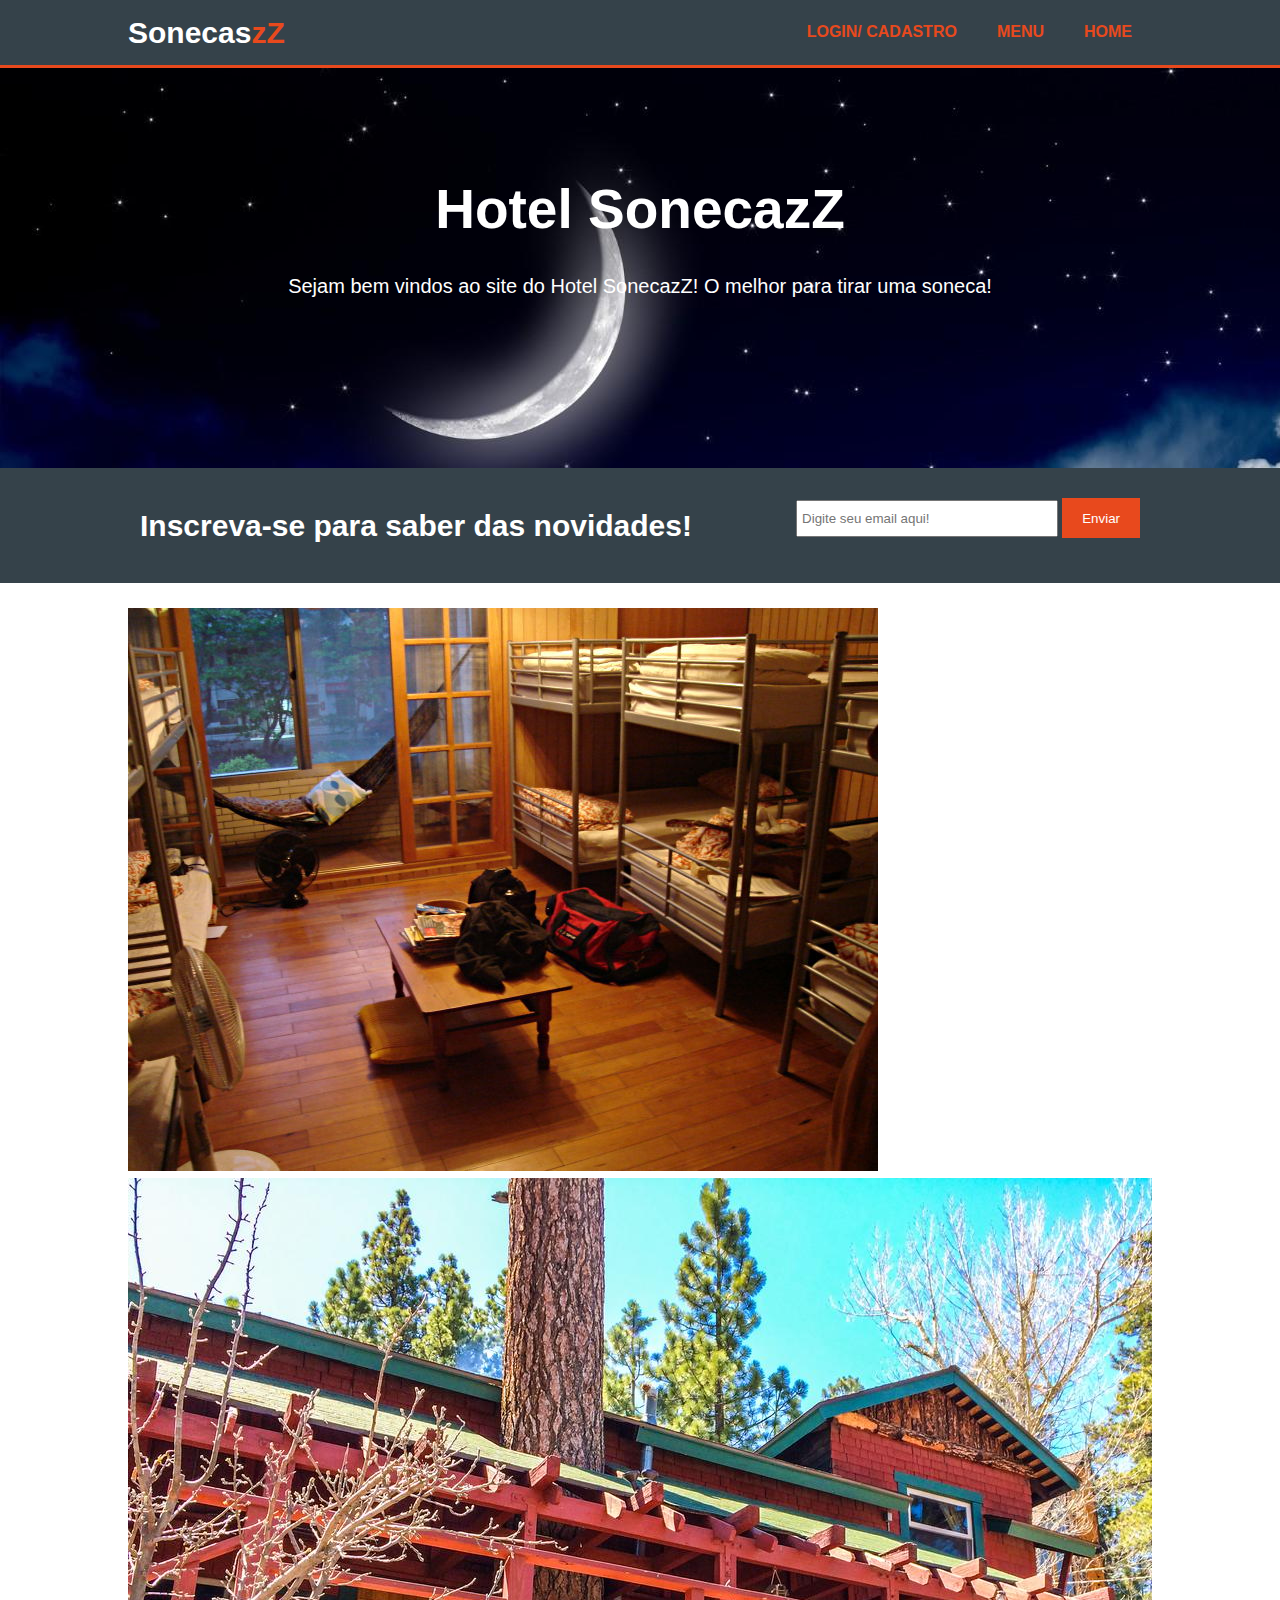
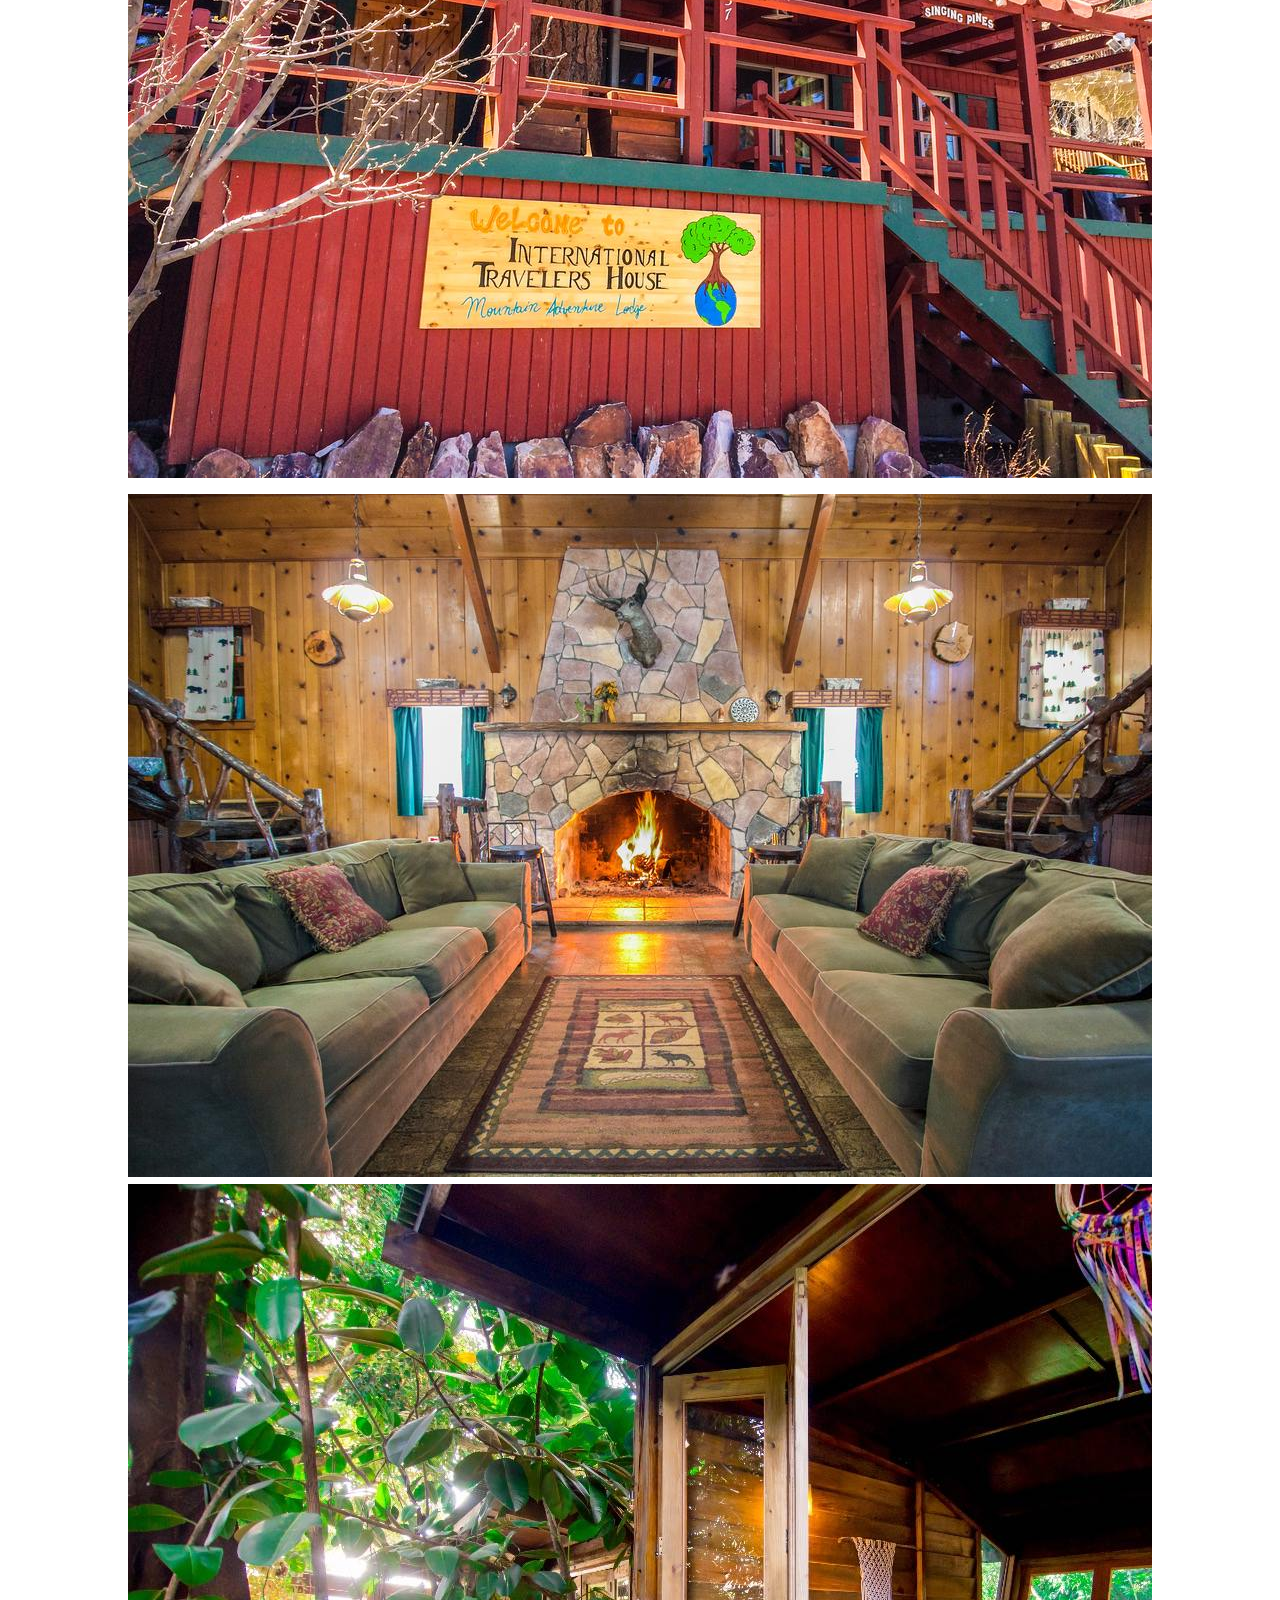
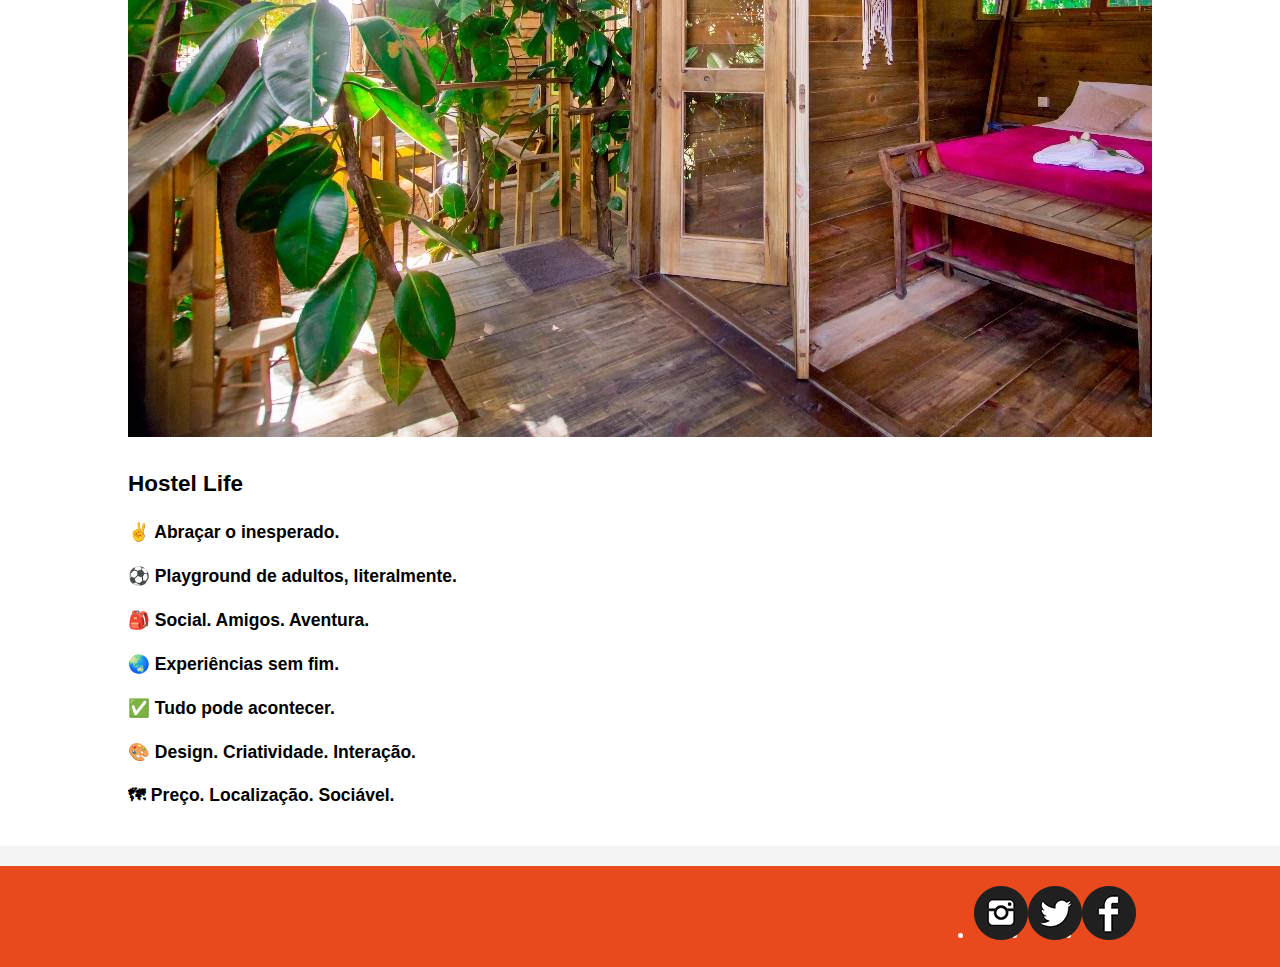
<file: Documents/web/HotelSonecaz-master/index.html>
<!DOCTYPE html>
<html lang="en">
<head>
	<meta charset="UTF-8">
	<title>SonecazZ | Home</title>
	<link rel="icon" href="img/icon.png">
	<link rel="stylesheet" href="css/style.css">
</head>
<body>
	
	<!-- Top Bar -->
	<header>
		<div class="container">
			<div id="logo">
				<h1>Sonecas<span class="highlight">zZ</span></h1>
			</div>
			<nav>
				<ul>
					<li><a class="active" href="index.html">Home</a></li>
					<li><a class="active" href="index.html">Menu</a></li>
					<li><a class="active" href="cadastro.html">Login/ Cadastro</a></li>
				</ul>
			</nav>
		</div>
	</header>

	<!-- showcase -->

	<section id="showcase">
		<div class="container">
			<h1>Hotel SonecazZ</h1>
			<p>Sejam bem vindos ao site do Hotel SonecazZ! O melhor para tirar uma soneca!</p>
		</div>
	</section>

	<!-- Newsletter -->

	<section id="newsletter">
		<div class="container">
			<h1>Inscreva-se para saber das novidades!</h1>
			<form action="">
				<input type="email" placeholder="Digite seu email aqui!">
				<button type="submit" class="botao">Enviar</button>
			</form>
		</div>
	</section>

	<!-- Boxes -->
	
	<!-- Conteudos -->
    <section id="servicos">
		<div class="container">
		  <div class="row">
  
			<!-- albuns -->
			<div class="col-md-6">
			  
			  <div class="row albuns">
				
				<div class="col-md-6">
				  <img src="img/img5.jpg" class="img-responsive">
				</div>
				<div class="col-md-6">
				  <img src="img/img6.jpg" class="img-responsive">
				</div>
  
			  </div><!-- /row -->
  
			  <div class="row albuns">
				
				<div class="col-md-6">
				  <img src="img/img7.jpg" class="img-responsive">
				</div>
				<div class="col-md-6">
				  <img src="img/img8.jpg" class="img-responsive">
				</div>
  
			  </div><!-- /row -->
  
			</div>
  
			<!-- servicos -->
			<div class="col-md-6">
			  <h2>Hostel Life</h2>
  
			  <h3>✌ Abraçar o inesperado.</h3>
  
			  <h3>⚽ Playground de adultos, literalmente.</h3>
  
			  <h3>🎒 Social. Amigos. Aventura.</h3>
  
			  <h3>🌏 Experiências sem fim.</h3>
  
			  <h3>✅ Tudo pode acontecer.</h3>
  
			  <h3>🎨 Design. Criatividade. Interação.</h3>
  
			  <h3>🗺 Preço. Localização. Sociável.</h3>
			  
			</div>
  
		  </div>
		</div>
	  </section>

	<!-- Footer -->
	
	<footer id="rodape">
		<div class="container">
		  <div class="row">
  
			<div class="col-md-4">
			  <ul class="nav">
				<li class="item-rede-social"><a href=""><img src="img/facebook.png"></a></li>
				<li class="item-rede-social"><a href=""><img src="img/twitter.png"></a></li>
				<li class="item-rede-social"><a href=""><img src="img/instagram.png"></a></li>
			  </ul>
			</div>
  
		  </div><!-- /row -->
		</div>
	  </footer>

</body>
</html>
</file>
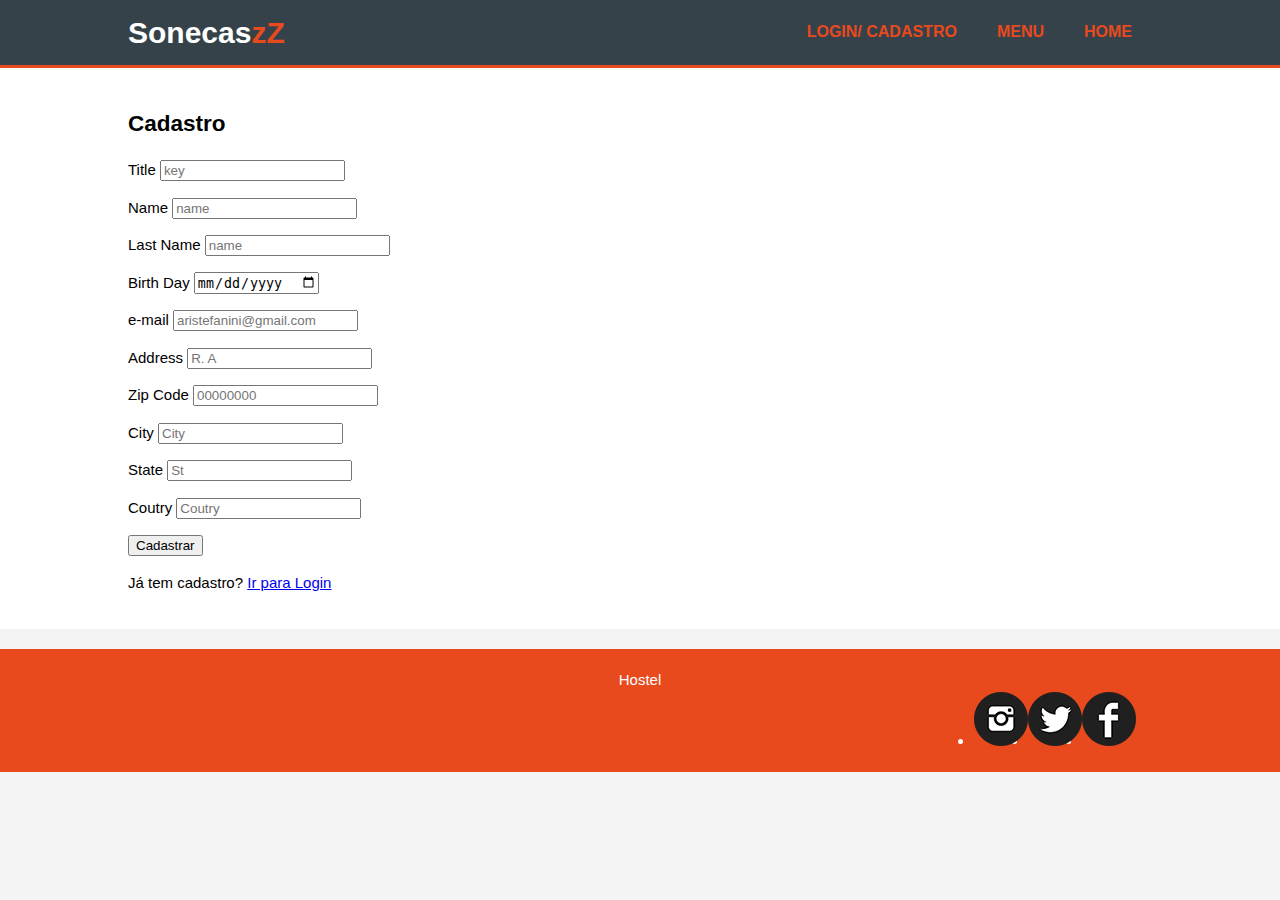
<file: Documents/web/HotelSonecaz-master/cadastro.html>
<!DOCTYPE html>
<html lang="en">
  <head>
    <meta charset="utf-8">
    <meta http-equiv="X-UA-Compatible" content="IE=edge">
    <meta name="viewport" content="width=device-width, initial-scale=1">

    <title>SonecazZ | Login/ Cadastro</title>
    <link rel="icon" href="img/icon.png">
    <link rel="stylesheet" href="css/style.css">

  </head>

  <body>


    <header>
      <div class="container">
        <div id="logo">
          <h1>Sonecas<span class="highlight">zZ</span></h1>
        </div>
        <nav>
          <ul>
            <li><a class="active" href="index.html">Home</a></li>
            <li><a class="active" href="index.html">Menu</a></li>
            <li><a class="active" href="cadastro.html">Login/ Cadastro</a></li>
          </ul>
        </nav>
      </div>
    </header>

    

    <!-- Conteudos -->
    <section id="servicos">
      <div class="container">
        <div class="content">
          <!--FORMULÁRIO DE CADASTRO-->
          <div id="cadastro">
            <form method="post" action=""> 
            <h2>Cadastro</h2> 
           
            <p> 
              <label for="title_cad">Title</label>
              <input id="title_cad" name="title_cad" required="required" type="text" placeholder="key" />
            </p>

            <p> 
              <label for="name_cad">Name</label>
              <input id="name_cad" name="name_cad" required="required" type="text" placeholder="name" />
            </p>
           
            <p> 
              <label for="lastname_cad">Last Name</label>
              <input id="lastname_cad" name="lastname_cad" required="required" type="text" placeholder="name" />
            </p>

            <p> 
              <label for="birthday_cad">Birth Day</label>
              <input id="birthday_cad" name="birthday_cad" required="required" type="date" 
                     placeholder="17/03/1993" />
            </p>

            <p> 
              <label for="email_cad">e-mail</label>
              <input id="email_cad" name="email_cad" required="required" type="email" 
                     placeholder="aristefanini@gmail.com"/> 
            </p>
           
            <p> 
              <label for="address_cad">Address</label>
              <input id="address_cad" name="address_cad" required="required" type="Address" 
                     placeholder="R. A" />
            </p>
           
           <p> 
              <label for="zipcode_cad">Zip Code</label>
              <input id="zipcode_cad" name="zipcode_cad" required="required" type="text" max="99999999"
                     placeholder="00000000" />
            </p>

            <p> 
              <label for="city_cad">City</label>
              <input id="city_cad" name="city_cad" required="required" type="text" placeholder="City" />
            </p>

            <p> 
              <label for="state_cad">State</label>
              <input id="state_cad" name="state_cad" required="required" type="text" placeholder="St" />
            </p>

            <p> 
              <label for="coutry_cad">Coutry</label>
              <input id="coutry_cad" name="coutry_cad" required="required" type="text" placeholder="Coutry" />
            </p>

            <p> 
              <input type="submit" value="Cadastrar"/> 
            </p>
           
            <p class="link">  
              Já tem cadastro? 
              <a href="reservas.html"> Ir para Login </a>
            </p>
            </form>
          </div>
        </div>
      </div>   
    </section>

    
    <!-- Rodape -->
    <footer id="rodape">
      <div class="container">
        <div class="row">
          
          <div class="col-md-2">
            <span class="img-logo">Hostel</span>
          </div>

          <div class="col-md-4">
            <ul class="nav">
              <li class="item-rede-social"><a href=""><img src="img/facebook.png"></a></li>
              <li class="item-rede-social"><a href=""><img src="img/twitter.png"></a></li>
              <li class="item-rede-social"><a href=""><img src="img/instagram.png"></a></li>
            </ul>
          </div>
  </body>

</html>
</file>
<file: Documents/web/HotelSonecaz-master/css/style.css>
body{
	margin: 0;
	padding: 0;
	background-color: #f4f4f4;
	font: 15px/1.5 Arial, Helveica, sans-serif;
}

/*GERAL*/

.container{
	width: 80%;
	margin: auto;
	overflow: hidden;
}

ul{
	margin: 0;
	padding: 0;

}

.botao{
	height: 40px;
	background: #e8491d;
	border: none;
	padding: 0 20px;
	color: #fff;
}

/*Header*/

header{
	background: #35424a;
	color: #fff;
	padding-top: 10px;
	min-height: 55px;
	border-bottom: 3px solid #e8491d;
}

header a{
	color: #fff;
	text-decoration: none;
	text-transform: uppercase;
	font-size: 16px;
}

header li{
	display: inline;
	float: right;
	padding: 0px 20px;
}

header #logo{
	float: left;
}

header #logo h1{
	margin: 0;
}

header nav{
	float: right;
	margin-top: 10px;
}

header .highlight, header .active{
	color: #e8491d;
	font-weight: bold;
}

header a:hover{
	color: #ccc;
	font-weight: bold;
}

/*SHOWCASE*/
#showcase{
	min-height: 400px;
	background: url(../img/126313.jpg);
	text-align: center;
	color: #fff;
}

#showcase h1{
	margin-top: 100px;
	font-size: 55px;
	margin-bottom: 10px;
}

#showcase p{
	font-size: 20px;
}

/*NEWSLETTER*/

#newsletter{
	padding: 15px;
	color: #fff;
	background: #35424a;
}

#newsletter h1{
	float: left;
}

#newsletter form{
	margin-top: 15px;
	float: right;
}

#newsletter input[type="email"]{
	padding: 4px;
	height: 25px;
	width: 250px;
}

/* -- secao servico -- */
#servicos {
	background: white;
	padding-top: 20px;
	padding-bottom: 20px;
}

.albuns{
	padding: 5px 0px 5px 0px;
}


footer{
	padding: 20px;
	margin-top: 20px;
	color: #fff;
	background-color: #e8491d;
	text-align: center;
}

.item-rede-social{
	float: right;
}
</file>
